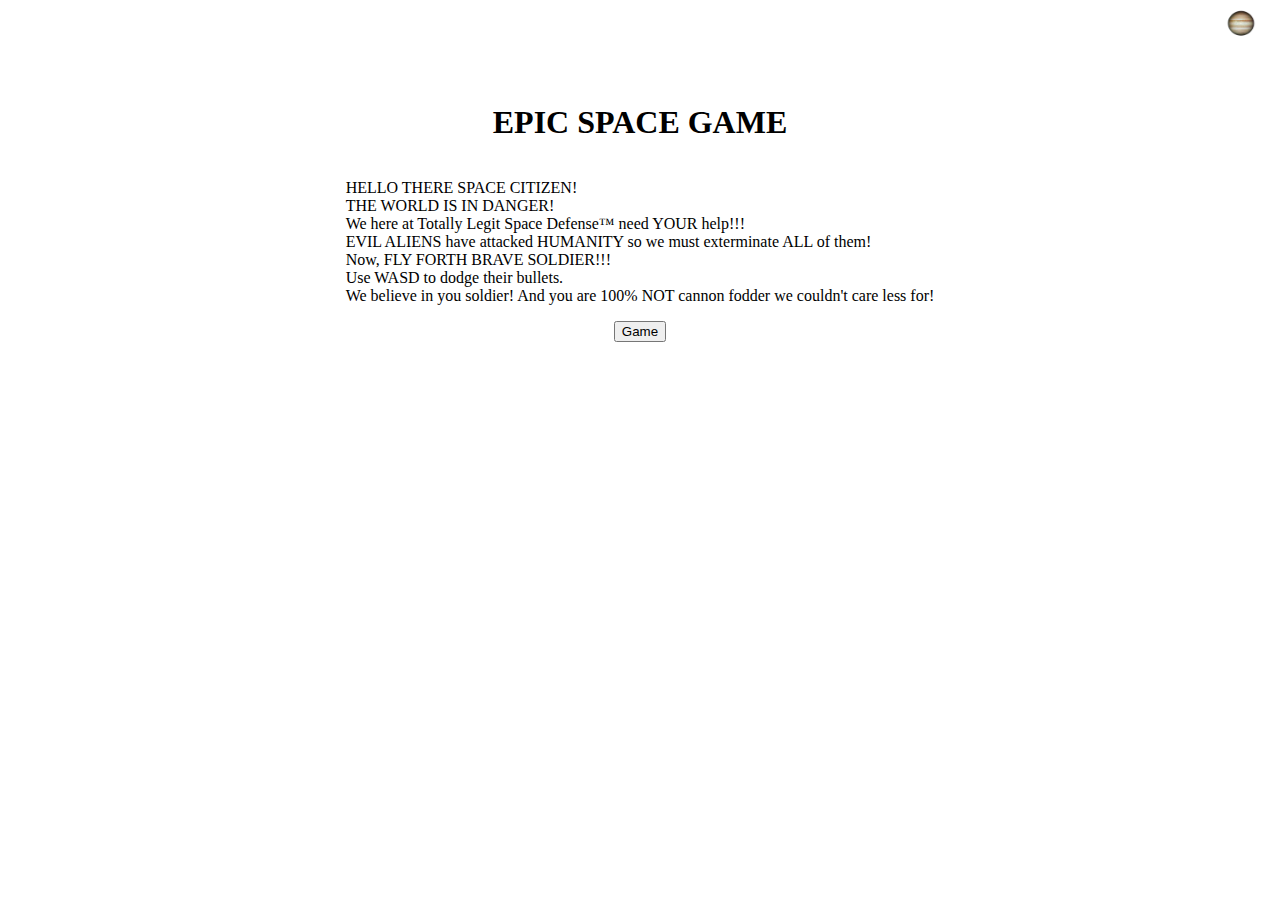
<file: index.html>
<!DOCTYPE html>
<html lang="en">
    <head>
       <meta charset="UTF-8">
       <title>EPIC SPACE GAME</title>
       <script src="background.js"></script>
       <link rel="stylesheet" href="style.css">
    </head>
 
    <body>
    <marquee behavior="scroll" direction = "left">
        <img id="jupiter" src="images/jupiter.png">
    </marquee>
    <br>
    <br>
    <br>
    <div id="main">
        <h1>
            EPIC SPACE GAME
        </h1>
        <p>
            HELLO THERE SPACE CITIZEN!
            <br>
            THE WORLD IS IN DANGER!
            <br>
            We here at Totally Legit Space Defense&trade; need YOUR help!!!
            <br>
            EVIL ALIENS have attacked HUMANITY so we must exterminate ALL of them!
            <br>
            Now, FLY FORTH BRAVE SOLDIER!!!
            <br>
            Use WASD to dodge their bullets.
            <br>
            We believe in you soldier! And you are 100% NOT cannon fodder we couldn't care less for!
        </p>
        <button onclick = "location.href='game.html'">
            Game
        </button>   
    </div>
    </body>
</html>
</file>
<file: style.css>
#jupiter {
    width: 30px;
}
#main {
    display: flex;
    justify-content: center;
    flex-direction: column;
    align-items: center;
}
</file>
